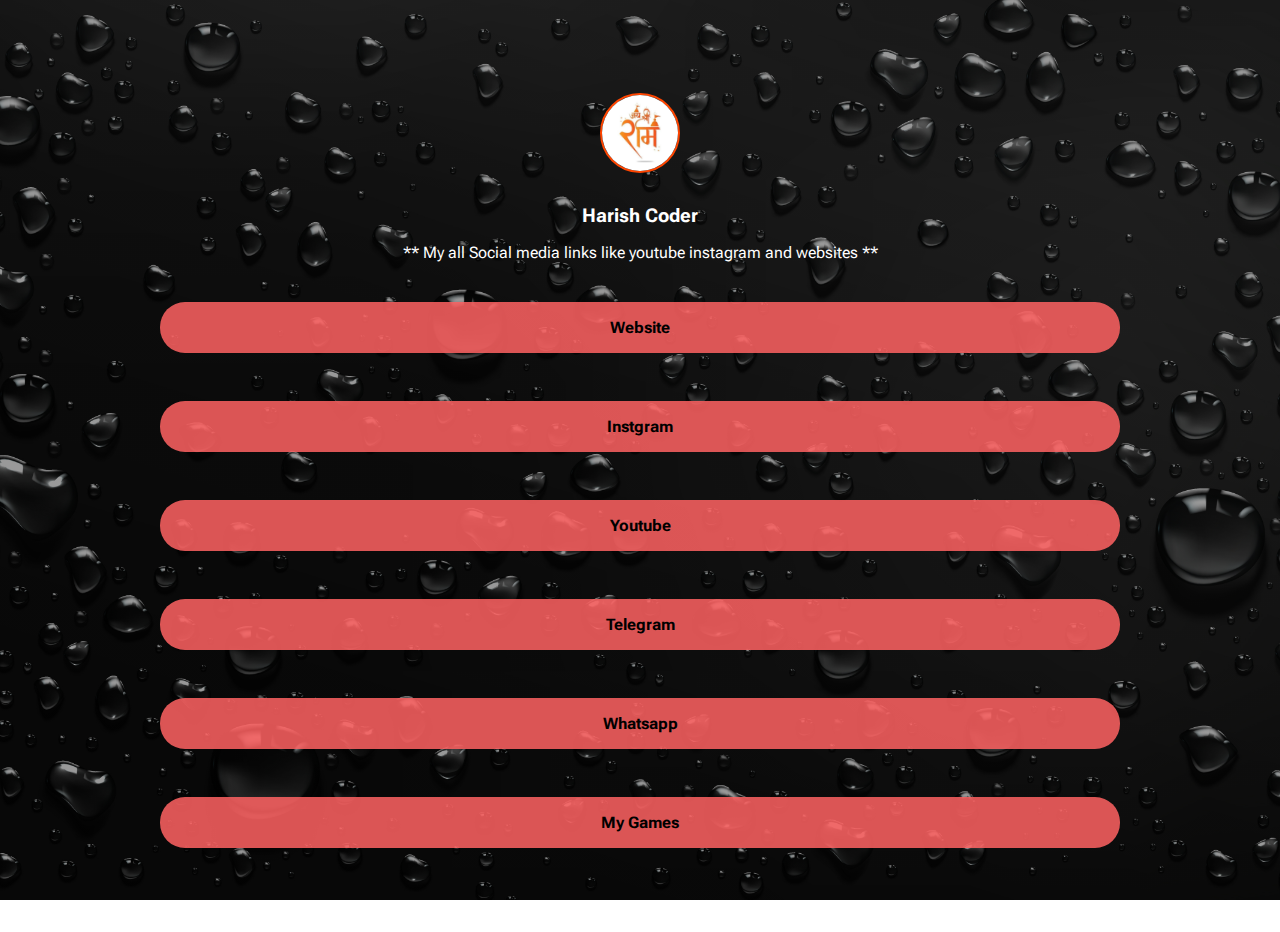
<file: index.html>
<!DOCTYPE html>
<html lang="en">

<head>
    <meta charset="UTF-8">
    <meta name="viewport" content="width=device-width, initial-scale=1.0">
    <link rel="stylesheet" href="style.css">
    <title>social-page</title>
</head>

<body class="socialpage">

    <header class="index-header">
        
    </header>


    <main class="social-content">

        <div class="social-links">

            <img src="img/Jay shree ram.jpg" alt="Error" class="index-logo" id="index-logo">

            <h3>Harish Coder</h3>
            <p>** My all Social media links like youtube instagram and websites **</p>

            <a href="home.html" target="_blank">Website</a>
            <a href="https://www.instagram.com/harish_coder__/" target="_blank">Instgram</a>
            <a href="https://www.youtube.com/@hypercodelover05" target="_blank">Youtube</a>
            <a href="https://t.me/HyperCodeLover" target="_blank">Telegram</a>
            <a
            href="https://wa.me/+918904744174?text=Jay%20Shree%20Ram%20HyperCodeLover%20Add%20Your%20Text%20Here" target="_blank">Whatsapp</a>
            <a href="https://itch.io/profile/harishcoder2005" target="_blank">My Games</a>
        </div>

    </main>

    

    <script src="script.js"></script>

</body>

</html>
</file>
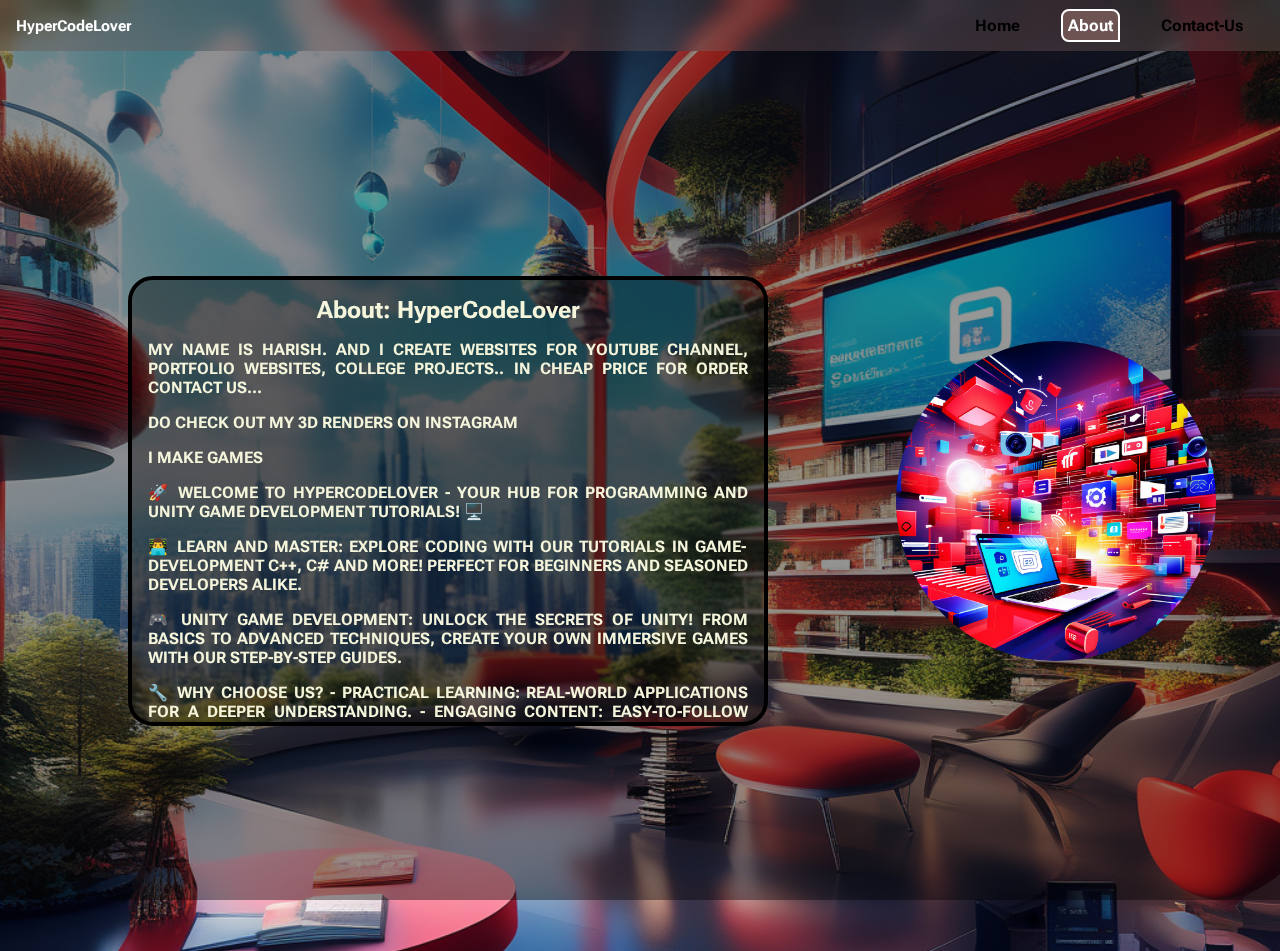
<file: about.html>
<!DOCTYPE html>
<html lang="en">

<head>
	<meta charset="UTF-8">
	<meta name="viewport" content="width=device-width, initial-scale=1.0">
	<link rel="stylesheet" href="style.css">
	<title>about</title>
</head>

<body class="aboutpage">
	<header>
		<nav class="navbar">
			<div class="logo">
				<a href="home.html">
					<h5>HyperCodeLover</h5>
				</a>
			</div>
			<div class="nav-links">
				<a href="home.html">Home</a>
				<a href="about.html" class="active">About</a>
				<a href="contact.html">Contact-Us</a>
			</div>
			<div class="button" id="hide-button">
				<img src="icons/menu_FILL0_wght400_GRAD0_opsz24rounded.svg" onclick="OpacityHide();">
			</div>
		</nav>
	</header>

	<div class="mobile-navbar" id="mobile-navbar">
		<div class="nav-links">
			<button id="close-navbar">X</button>
			<!-- <div class="search-container">
				<input type="text" class="search" id="search" placeholder="search">
			</div> -->
			<a href="home.html">Home</a>
			<a href="about.html" class="active">About</a>
			<a href="contact.html">Contact-Us</a>
		</div>
	</div>

	<main class="about-main">

		<div class="img-container">
			<img src="img/aboutan-engaging-visual-for-our-youtube-channels-about-page-showcasing-dynamic-projects-and-informative--633633642about.png" alt="Your Browser does not support">
			<span class="overlay">
				<h2>HyperCodeLover</h2>
				<p>I have lots of bugs in my life</p>
				<p>Will you be my debugger</p>
			</span>
		</div>

		<span class="about-content">
			<h2>About: HyperCodeLover</h2>
			<p>My name is Harish. And i create Websites for youtube channel, Portfolio websites, college projects.. in cheap price for order contact us...</p>
			<p>Do check out my 3d renders on instagram</p>
			<p>I make games	</p>
			<p>🚀 Welcome to HyperCodeLover - Your hub for programming and Unity game development tutorials! 🖥️</p>
			<p>👨‍💻 Learn and Master:
				Explore coding with our tutorials in game-development C++, C# and more! Perfect for beginners and
				seasoned developers alike.
			</p>
			<p>🎮 Unity Game Development:
				Unlock the secrets of Unity! From basics to advanced techniques, create your own immersive games with
				our step-by-step guides.</p>
			<p>🔧 Why Choose Us?
				- Practical Learning: Real-world applications for a deeper understanding.
				- Engaging Content: Easy-to-follow videos for different learning styles.
				- Community Support: Join our community, share progress, and collaborate on exciting projects.</p>
			<p>🚀 Subscribe Now!
				Level up your coding and game development skills. Subscribe for the latest tutorials from
				HyperCodeLover. Let's code, hype, and create together!</p>
			<p>Join the HyperCodeLover community - where passion meets programming! 💡🎮✨</p>
			<p>My-Skills: &DownRightVector;</p>

			<div class="html-progress">
				<p class="html-progress-text">HTML:</p>
				<div class="html-progress-value">
					<p>90%</p>
				</div>
			</div>

			<div class="html-progress">
				<p class="css-progress-text">CSS:</p>
				<div class="css-progress-value">
					<p>70%</p>
				</div>
			</div>

			<div class="html-progress">
				<p class="js-progress-text">Javascript:</p>
				<div class="js-progress-value">
					<p>35%</p>
				</div>
			</div>

			<div class="html-progress">
				<p class="game-development-progress-text">Game development:</p>
				<div class="game-development-progress-value">
					<p>95%</p>
				</div>
			</div>

			<div class="html-progress">
				<p class="C-progress-text">C:</p>
				<div class="C-progress-value">
					<p>50%</p>
				</div>
			</div>

		</span>

	</main>

	<script src="script.js"></script>
</body>

</html>
</file>
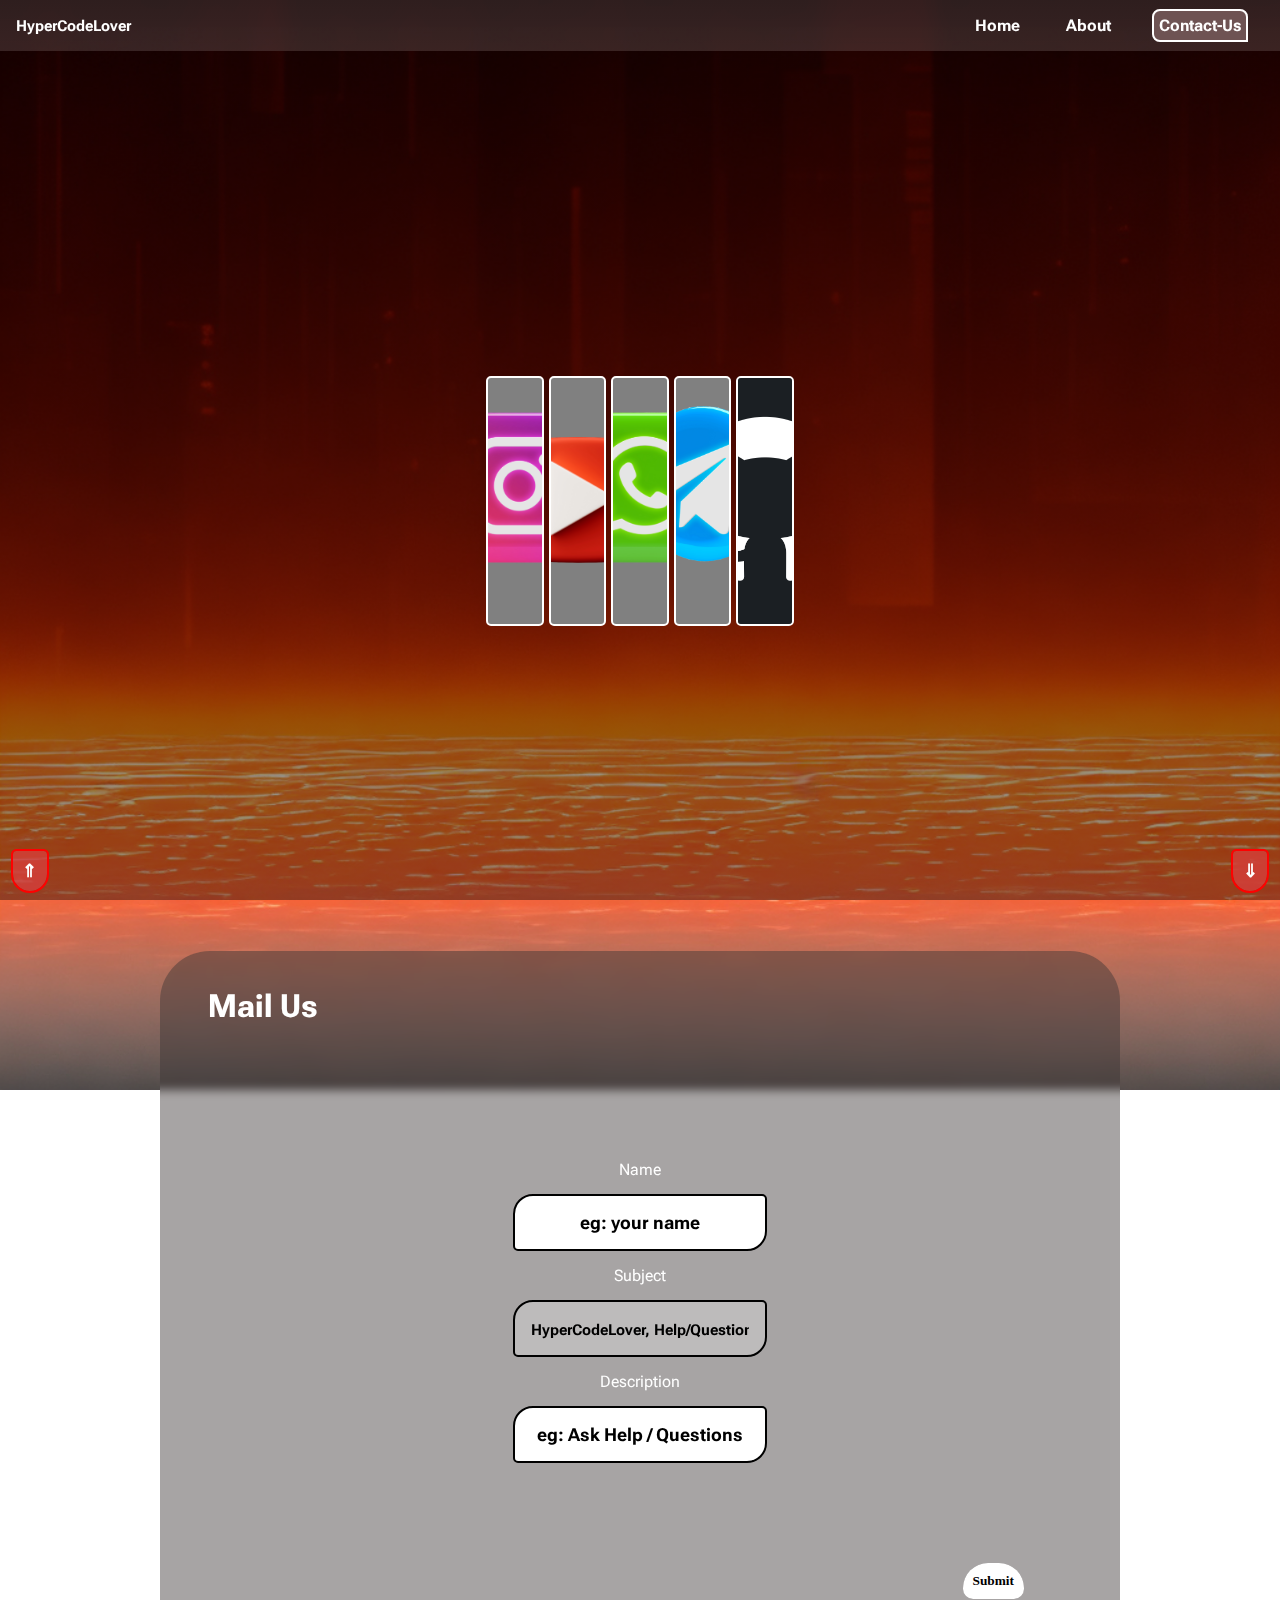
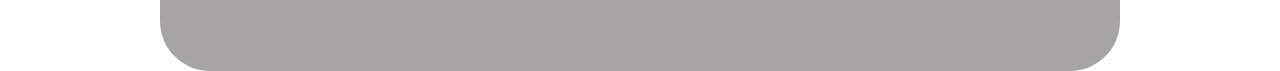
<file: contact.html>
<!DOCTYPE html>
<html lang="en">

<head>
    <meta charset="UTF-8">
    <meta name="viewport" content="width=device-width, initial-scale=1.0">
    <link rel="stylesheet" href="style.css">
    <title>contact</title>
</head>

<body class="contactpage">
    <header>
        <nav class="navbar">
            <div class="logo">
                <a href="home.html">
                    <h5>HyperCodeLover</h5>
                </a>
            </div>
            <div class="nav-links">
                <a href="home.html">Home</a>
                <a href="about.html">About</a>
                <a href="contact.html" class="active">Contact-Us</a>
            </div>
            <div class="button" id="hide-button">
                <img src="icons/menu_FILL0_wght400_GRAD0_opsz24rounded.svg" onclick="OpacityHide();">
            </div>
        </nav>
    </header>

    <div class="mobile-navbar" id="mobile-navbar">
		<div class="nav-links">
			<button id="close-navbar">X</button>
			<!-- <div class="search-container">
				<input type="text" class="search" id="search" placeholder="search">
			</div> -->
			<a href="home.html">Home</a>
			<a href="about.html">About</a>
			<a href="contact.html" class="active">Contact-Us</a>
		</div>
	</div>

    <main class="contact-content" id="contact-content">
        <div class="gallery">

            <img src="img/instag.png" alt="Error" id="instagram" onclick="Openinstagram();">
            <img src="img/youtube.png" alt="Error" id="youtube" onclick="Openyoutube();">
            <img src="img/whatsap.png" alt="Error" id="whatsapp" onclick="Openwhatsapp();">
            <img src="img/telegram4.png" alt="Error" id="telegram" onclick="Opentelegram();">
            <img src="img/github-6980894_1920.png" alt="Error" id="github" onclick="Opengithub();">
            
        </div>

        <a href="#contact-form"><button id="down">&Downarrow;</button></a>

    </main>

    <main class="contact-form" id="contact-form">
        <div class="form">
            <h1>Mail Us</h1>
                <label for="name">Name </label>
            <input type="text" id="name" class="main-input" placeholder="eg: your name">

            <label for="subject">Subject </label>
            <input type="text" id="subject" placeholder="HyperCodeLover, Help/Questions" disabled>

            <label for="description">Description </label>
            <input type="text" id="description" class="main-input" placeholder="eg: Ask Help / Questions">

            <button id="submit" onclick="SubmitForm();">Submit</button>
        </div>

        <a href="#contact-content"><button id="up">&Uparrow;</button></a>


    </main>

    <script src="script.js"></script>
</body>

</html>
</file>
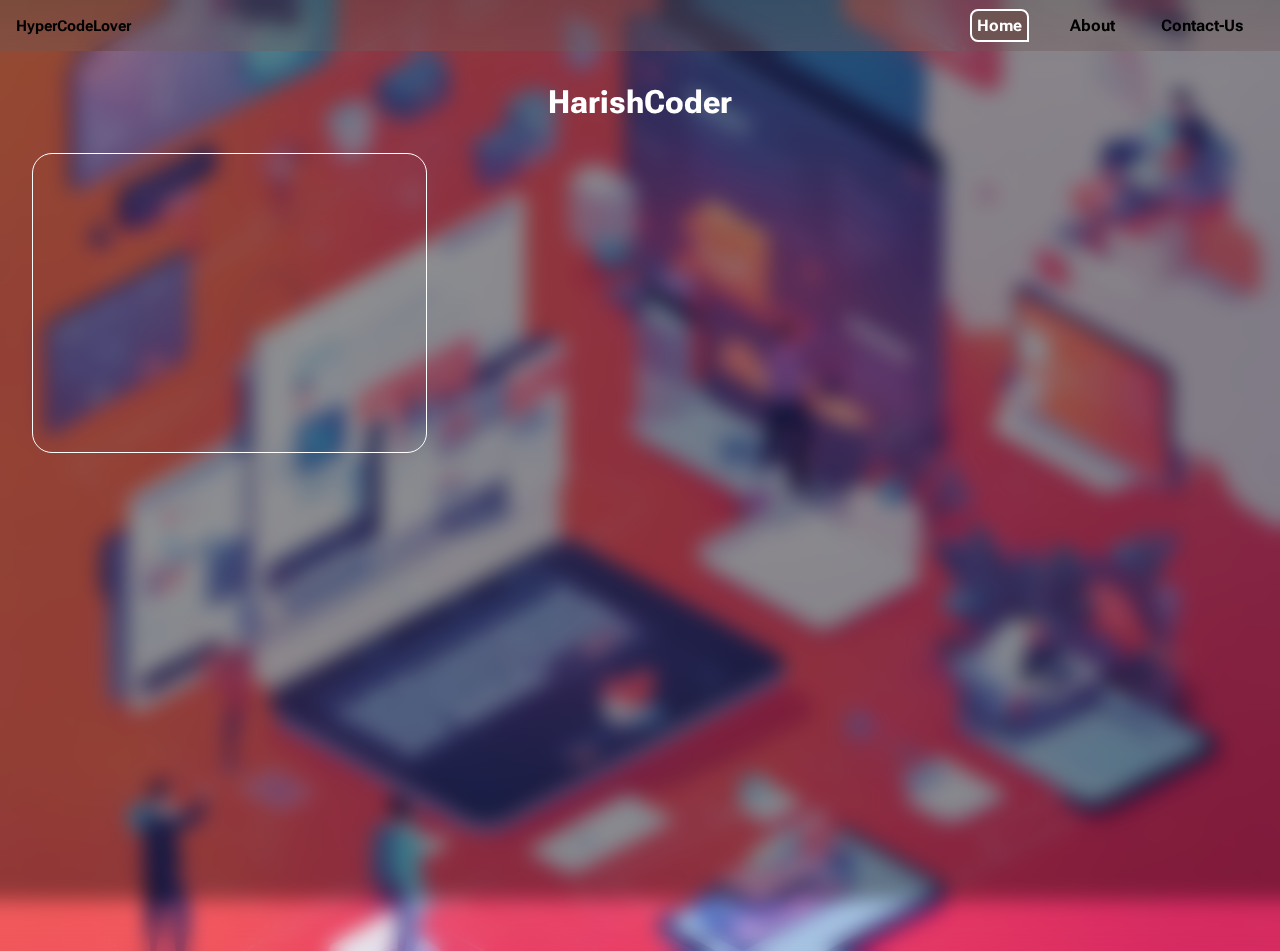
<file: home.html>
<!DOCTYPE html>
<html lang="en">

<head>
	<meta charset="UTF-8">
	<meta name="viewport" content="width=device-width, initial-scale=1.0">
	<link rel="stylesheet" href="style.css">
	<title>Home</title>
</head>

<body class="homepage">
	<header>
		<nav class="navbar">
			<div class="logo">
				<a href="home.html">
					<h5>HyperCodeLover</h5>
				</a>
			</div>
			<div class="nav-links">
				<a href="home.html" class="active">Home</a>
				<a href="about.html">About</a>
				<a href="contact.html">Contact-Us</a>
			</div>
			<div class="button" id="hide-button">
				<img src="icons/menu_FILL0_wght400_GRAD0_opsz24rounded.svg">
			</div>
		</nav>
	</header>

	<div class="mobile-navbar" id="mobile-navbar">
		<div class="nav-links">
			<button id="close-navbar">X</button>
			<!-- <div class="search-container">
				<input type="text" class="search" id="search" placeholder="search">
				<div class="search-button-container">
					<button id="search-button">Search</button>
				</div>
			</div> -->
			<a href="home.html" class="active">Home</a>
			<a href="about.html">About</a>
			<a href="contact.html">Contact-Us</a>
		</div>
	</div>

	<main class="home-content">

		<div class="home-heading" id="home-heading">
			<h1 id="home-change-text">HarishCoder</h1>
		</div>
		
        <section class="grid-container">

            <div class="iframe-container" id="fps-movement">
                <iframe src="https://www.youtube.com/embed/sJ_1Rpcc0OE?si=90Y8rbsQ0V6ycbIq" title="YouTube video player" frameborder="0" allow="accelerometer; autoplay; clipboard-write; encrypted-media; gyroscope; picture-in-picture; web-share" allowfullscreen></iframe>
                <div class="overlay-content">
                    <h2>Fps Movement</h2>
                    <p>Unity FPS Controller Made Easy: with the New Input System part1</p>
                    <a href="https://youtu.be/sJ_1Rpcc0OE?si=AU2WAHyFWle2RFCt" class="youtube-video">Yotube Video</a>
                    <a href="downloads/Unity-Fps-movement-new-input-system-main.zip" download="">Download Codes</a>
                    <a href="https://github.com/harish20005/Unity-Fps-movement-new-input-system">Github Page </a>
                </div>
            </div>			

        </section>

    </main>

	<script src="script.js"></script>
</body>

</html>
</file>
<file: style.css>
@import url('https://fonts.googleapis.com/css2?family=Roboto+Condensed:wght@200&family=Roboto+Flex:opsz@8..144&family=Teko:wght@300&display=swap');


* {
    margin: 0;
    padding: 0;
    box-sizing: border-box;
    font-family: 'Roboto Flex', "Teko", 'Roboto Condensed';
    scroll-behavior: smooth;
}

html,
body {
    width: 100%;
    height: 100%;
}
::-webkit-scrollbar{
    display: none;
}
input#search {
    position: relative; 
    text-align: center;
    color: black;
    font-weight: bolder;
    padding: 1rem 2rem;
    border: none;
    border-radius: 25px;
    font-size: 1rem;
}
input#search::placeholder {
    color: black;
    font-weight: bolder;
}
.search-container {
    position: relative;
}
.search-button-container {
    position: absolute;
    top: 25%;
    right: 5%;
}
button#search-button {
    /* padding: 5px; */
    background: transparent;
    border: none;
}
header {
    position: relative;
    width: 100%;
    background: linear-gradient(rgba(86, 75, 75, 0.4), rgba(108, 86, 86, 0.4));
    padding: 1rem;
    backdrop-filter: blur(10px);
}

nav.navbar {
    width: 100%;
    height: 100%;
    display: flex;
    justify-content: space-between;
    align-items: center;
}

.navbar .nav-links a {
    color: black;
    font-weight: bold;
    text-decoration: none;
    padding: 5px;
    margin: 0 1rem;
    border-radius: 8px 8px 0 8px;
    transition: background 0.4s ease,
                color 0.4s ease;
}
.navbar a.active{
    color: white;
}

.navbar .nav-links a:hover{
    background-color: rgb(110, 83, 83); 
    color: white;
}

.navbar .active{
    background: rgb(110, 83, 83);
    border: 2px solid white;
}

.logo {
    font-size: 18px;
    cursor: pointer;
}

.logo a {
    color: black;
    text-decoration: none;
}

.logo h5::selection {
    background-color: black;
    color: white;
}

.mobile-navbar .active{
    background: rgb(110, 83, 83);
    box-shadow: 2px 2px 5px yellow,
                5px 5px 10px white;
}

.navbar .button#hide-button {
    display: none;
    width: 2rem;
    height: 2rem;
    transition: all 0.2s ease;
}

.mobile-navbar {    
    position: fixed;
    top: 0;
    right: -100%;
    width: 100%;
    height: 100%;
    display: flex;
    justify-content: center;
    align-items: center;
    /* display: none; */
    /* opacity: 0; */
    transition: all 0.6s ease;
    z-index: 1;
}
.mobile-navbar button#close-navbar {
    font-family: sans-serif;
    padding: 1rem;
    font-size: 2rem;
    font-weight: bolder;
    background: transparent;
    border: none;
    border-radius: 25px;
    border-bottom: 5px solid rgb(255, 187, 0);
    color: white;
    top: 0;
    left: 0;
}

.mobile-navbar .nav-links {
    width: 100%;
    height: 100%;
    background: #000;
    display: flex;
    justify-content: center;
    align-items: center;
    flex-direction: column;
    gap: 5rem;
}

.mobile-navbar .nav-links a {
    color: white;
    text-decoration: none;
    background-color: grey;
    width: 50%;
    text-align: center;
    padding: 1rem;
    display: flex;
    justify-content: center;
    align-items: center;
    border-radius: 15px 0 15px 0;
    transition: background 0.4s ease,
                box-shadow 0.4s ease;
}

.mobile-navbar .nav-links a:hover{
    background: rgb(110, 83, 83);
    box-shadow: 2px 2px 5px yellow,
                5px 5px 10px white;
}

/* for responsive */

@media (max-width: 718px) {
    .navbar .nav-links {
        display: none;
    }

    .navbar .button#hide-button {
        display: flex;
    }
}
 @media (min-width: 719px) {
    .mobile-navbar {
        display: none;
    }
} 

/* index.html */

body.socialpage{
    background-image: linear-gradient(rgba(0,0,0,0.4), rgba(0,0,0,0.4)) ,url(img/rain\ drop.jpg);
    background-repeat: no-repeat;
    background-position: center;
    background-size: cover;
    background-attachment: fixed;
}

header{
    width: 100%;
    display: flex;
    justify-content: flex-end;
    align-items: center;
}

header.index-header{
    background: transparent;
    backdrop-filter: blur(0);
}

main.social-content{
    width: 100%;
    height: 100%;
    display: flex;
    justify-content: center;
    align-items: center;
}
.social-links img{
    width: 5rem;
    border: 2px solid orangered;
    border-radius: 50%;
    margin-bottom: 2rem;
}

.social-links h3{
    margin-bottom: 1rem;
    color: white;
}

.social-links p{
    color: white;
    margin-bottom: 1rem;
    text-align: center;
}

.social-links{
    width: 100%;
    height: 100%;
    background: rgba(0, 0, 0, 0);
    display: flex;
    justify-content: center;
    align-items: center;
    /* flex-wrap: wrap; */
    flex-direction: column;
}
.social-links a{
    color: black;
    font-weight: bold;
    text-decoration: none;
    text-align: center;
    background: rgba(253, 97, 97, 0.863);
    width: 75%;
    padding: 1rem;
    margin: 1.5rem;
    border-radius: 25px;
    transition: background 0.2s ease,
                transform 0.2s ease,
                color 0.2s ease,
                box-shadow 0.3s ease;
}
.social-links a:hover{
    box-shadow: 0 0 5px 2px yellow,
                0 0 10px 2px white,
                0 0 20px 2px rgb(255, 255, 255);
    color: rgb(191, 200, 229);
    background: rgb(122, 63, 63);
    transform: scale(1.1);
}

footer {
    width: 100%;
    height: 25%;
    background: #000;
}
footer .footer-info {
    position: relative;
    width: 100%;
    height: 100%;
    background: #fff;
    display: flex;
    justify-content: center;
    align-items: center;
    border-radius: 25px;
}
footer .footer-head {
    position: absolute;
    top: 5%;
}
footer .button-close {
    position: absolute;
    top: 5%;
    right: 5%;
}
footer .button-close button{
    padding: 1rem;
    border-radius: 50%;
    border: none;
    font-weight: lighter;
}
#index-footer {
    display: none;
}

/* home.html */

body.homepage{
    background-image: linear-gradient(rgba(0,0,0,0.4), rgba(0,0,0,0.4)) ,url(img/homean-engaging-visual-for-our-youtube-channels-about-page-showcasing-dynamic-projects-and-informative--920868454\ \(1\).png);
    background-repeat: no-repeat;
    background-position: center;
    background-size: cover;
    background-attachment: fixed;
}

main.home-content {
    width: 100%;
    height: 100%;
    padding: 2rem;
    background: rgba(0,0,0,0.4), rgba(0, 0, 0, 0.4);
    backdrop-filter: blur(10px);
}

main.home-content .home-heading{
    text-align: center;
    margin-bottom: 2rem;
    color: white;
}

.grid-container {
    display: grid;
    grid-template-columns: repeat(3, 1fr);
    grid-gap: 1rem;
    border-radius: 20px;
}

.iframe-container{
    position: relative;
}

.iframe-container iframe {
    width: 100%;
    height: 300px;
    border: 1px solid white;
    border-radius: 20px;   
    transition: box-shadow 0.3s ease;
}
.iframe-container:hover iframe{
    box-shadow: 0 0 10px yellow,
                0 0 20px rgb(255, 0, 0);
}

.overlay-content {
    position: absolute;
    top: 0;
    left: 0;
    width: 100%;
    height: 100%;
    display: flex;
    flex-direction: column;
    justify-content: center;
    align-items: center;
    background: rgba(255, 255, 255, 0.8);
    text-align: center;
    padding: 1rem;
    opacity: 0;
    border-radius: 20px;
    transition: opacity 0.3s ease;
}

.iframe-container:hover .overlay-content {
    opacity: 1;
}



.overlay-content h2 {
    margin-bottom: 10px;
}

.overlay-content p {
    margin-bottom: 20px;
}

.overlay-content a {
    text-decoration: none;
    padding: 10px 20px;
    background-color: #4CAF50;
    color: white;
    border-radius: 5px;
    margin: 0.5rem;
}
.overlay-content a.youtube-video{
    background: red;
}


@media (max-width: 829px){
    .grid-container {
        grid-template-columns: repeat(1, 1fr);
    }
}


/* about.html */

body.aboutpage{
    background-image: linear-gradient(rgba(0,0,0,0.4), rgba(0,0,0,0.4)),url("img/an-engaging-visual-for-our-youtube-channels-about-page-showcasing-dynamic-projects-and-informative--801550077.png");
    background-repeat: no-repeat;
    background-position: center;
    background-attachment: fixed;
    background-size: cover;
}
.aboutpage .logo h5{
    color:rgb(255, 255, 255);
    font-weight: bold;
}
main.about-main{
    position: relative; 
    width: 100%;
    height: 100%;
    display: flex;
    justify-content: center;
    align-items: center;
    flex-wrap: wrap;
}
.about-main .img-container{
    position: absolute;
    right: 5%;
    width: 25%;
    display: flex;
    justify-content: center;
    align-items: center;
    overflow: hidden;
    cursor: pointer;
}
.img-container img{
    width: 100%;
    border-radius: 50%;
    transition: filter 0.4s ease-in-out;
}
.overlay{
    position: absolute;
    color: #fff;
    bottom: 20%;
    transform: translateY(100px);
    opacity: 0;
    transition: all 0.4s ease-in-out;
    text-align: center;
}
.overlay h2 {
    margin-bottom: 0.5rem;
}

.img-container:hover .overlay{
    transform: translateY(0px);
    opacity: 1;
}
.img-container:hover img{
    filter: brightness(0.2);
}

.about-content{
    position: relative;
    right: 15%;
    background: rgba(0, 0, 0, 0.385);
    width: 50%;
    height: 50%;
    padding: 1rem;
    text-align: center;
    backdrop-filter: blur(1px);
    border: 4px solid black;
    border-radius: 25px;
    color: beige;
    margin: 1rem;
    font-weight: bold;
    overflow-y: auto;
    cursor: pointer;
    transition: backdrop-filter 0.2s ease;
}
.about-content p{
    text-align: justify;
    margin-top: 1rem;
    text-transform: uppercase;
}
.about-content:hover{
    backdrop-filter: blur(10px);
}
div.html-progress {
    position: relative;
    margin: auto;
    margin-top: 5%;
    width: 15rem;
    height: 2rem;
    background: rgb(79, 79, 28);
    box-shadow: inset 5px 5px 10px black, inset -5px -5px 10px black;
    border-radius: 50px;
    display: flex;
    justify-content: center;
    align-items: center;
}

/* ----------------------------- */

div.html-progress p.html-progress-text {
    position: absolute;
    top: -25%;
    left: -25%;
    z-index: 999;
    color: wheat;
}
div.html-progress p.css-progress-text {
    position: absolute;
    top: -25%;
    left: -25%;
    z-index: 999;
    color: wheat;
}
div.html-progress p.js-progress-text {
    position: absolute;
    top: -25%;
    left: -50%;
    z-index: 999;
    color: wheat;
}
div.html-progress p.C-progress-text {
    position: absolute;
    top: -25%;
    left: -20%;
    z-index: 999;
    color: wheat;
}
div.html-progress p.game-development-progress-text {
    position: absolute;
    top: -25%;
    left: -75%;
    z-index: 999;
    color: wheat;
}

/* ----------------------------- */

.html-progress div.html-progress-value {
    position: absolute;
    left: 0;
    width: 90%;
    height: 100%;
    background: yellow;
    box-shadow: inset -5px -5px 10px rgb(67, 67, 40);
    border-radius: 50px;
    display: flex;
    justify-content: center;
    align-items: center;
}


.html-progress div.css-progress-value {
    position: absolute;
    left: 0;
    width: 70%;
    height: 100%;
    background: yellow;
    box-shadow: inset -5px -5px 10px rgb(67, 67, 40);
    border-radius: 50px;
    display: flex;
    justify-content: center;
    align-items: center;
}


.html-progress div.js-progress-value {
    position: absolute;
    left: 0;
    width: 35%;
    height: 100%;
    background: yellow;
    box-shadow: inset -5px -5px 10px rgb(67, 67, 40);
    border-radius: 50px;
    display: flex;
    justify-content: center;
    align-items: center;
}


.html-progress div.C-progress-value {
    position: absolute;
    left: 0;
    width: 50%;
    height: 100%;
    background: yellow;
    box-shadow: inset -5px -5px 10px rgb(67, 67, 40);
    border-radius: 50px;
    display: flex;
    justify-content: center;
    align-items: center;
}


.html-progress div.game-development-progress-value {
    position: absolute;
    left: 0;
    width: 95%;
    height: 100%;
    background: yellow;
    box-shadow: inset -5px -5px 10px rgb(67, 67, 40);
    border-radius: 50px;
    display: flex;
    justify-content: center;
    align-items: center;
}



/* ----------------------------- */

div.html-progress-value p {
    position: absolute; 
    top: -25%;
    color: #000;
}
div.css-progress-value p {
    position: absolute; 
    top: -25%;
    color: #000;
}
div.js-progress-value p {
    position: absolute; 
    top: -25%;
    color: #000;
}
div.C-progress-value p {
    position: absolute; 
    top: -25%;
    color: #000;
}
div.game-development-progress-value p {
    position: absolute; 
    top: -25%;
    color: #000;
}

/* ----------------------------- */

@media (max-width: 718px){
    .navbar .button img{
        filter: invert(1);
    }
    .about-main .img-container{
        position: absolute;
        inset: auto;
        top: 5%;
        width: 40%;
        display: flex;
        justify-content: center;
        align-items: center;
    }
    .about-content{
        position: absolute;
        inset: auto;
        top: 50%;
        width: 100%;
    }
    
    .about-content p{
        text-align: justify;
        letter-spacing: 0;
        margin-top: 1rem;
        text-transform: uppercase;
    }
    
    .overlay h2{
        font-size: 18px;
    }
}

@media (max-width: 419px){
    .overlay h2{
        font-size: 10px;
    }
}

/* contact.html */
body.contactpage{
    background-image: linear-gradient(rgba(0,0,0,0.4), rgba(0,0,0,0.4)) ,url(img/co.png);
    background-repeat: no-repeat;
    background-size: cover;
    background-position: center;
    background-attachment: fixed;
}
.contactpage .navbar .nav-links a{
    color: white;
}
.contactpage .navbar .logo a{
    color: white;
}
.contact-content{
    width: 100%;
    height: 100%;
    display: flex;
    justify-content: center;
    align-items: center;
}
#down{
    position:fixed;
    bottom: 1%;
    right: 1%;
    padding: 0.6rem;
    font-weight: bold;
    font-size: 18px;
    border: none;
    outline: red 2px solid;
    border-radius: 5px 5px 25px 25px;
    background: rgba(223, 62, 62, 0.703);
    color: white;
    cursor: pointer;
}
#up{
    position:fixed;
    bottom: 1%;
    left: 1%;
    padding: 0.6rem;
    font-weight: bold;
    font-size: 18px;
    border: none;
    outline: red 2px solid;
    border-radius: 5px 5px 25px 25px;
    background: rgba(223, 62, 62, 0.703);
    color: white;
    cursor: pointer;
}
.gallery {
    display: flex;
    justify-content: center;
    align-items: center;
    width: 30%;
    height: 250px;
    gap: 5px;
}
.gallery img{
    width: 15%;
    height: 250px;
    aspect-ratio: 1/1;
    object-fit: cover;
    border: 2px solid white;
    background: grey;
    border-radius: 5px;
    transition: all 0.3s ease;
}
.gallery img:hover{
    width: 100%;
    scale: 1.1;
    box-shadow: 0 0 10px yellow,
                0 0 20px red;
    border: 2px solid yellow;
}

.contact-form{
    position: relative;
    display: flex;
    justify-content: center;
    flex-direction: column;
    align-items: center;
    width: 100%;
    height: 80%;
}
.form{
    display: flex;
    justify-content: center;
    flex-direction: column;
    align-items: center;
    background: #3a333372;
    width: 75%;
    height: 100%;
    border-radius: 50px;
    backdrop-filter: blur(5px);
    color: white;
    gap: 15px;
}

.form h1{
    position: absolute;
    top: 5%;
    left: 5%;
    color: white;
    cursor: pointer;
}
.form input{
    padding: 1rem;
    cursor: pointer;
    font-weight: bold;
    font-size: 18px;
    outline: none;
    border: none;
    border-radius: 20px 5px 20px 5px;
    text-align: center;
    color: black;
    border: 2px solid black;
}
.form input::placeholder{
    font-weight: bold;
    color: black;
    font-family: 18px;
}
.form input.main-input:focus{
    background: rgb(124, 85, 85);
    color: rgb(8, 4, 4);
    cursor: text;
}
.form input#subject::placeholder{
    font-weight: bold;
    color: black;
    font-size: 15px;
}
.form button#submit{
    padding: 10px;
    position: absolute; 
    bottom: 10%;
    right: 10%;
    border-radius: 25px 25px 10px 10px;
    border: none;
    font-weight: bold;
    font-family: cursive;
    background: white;
    backdrop-filter: blur(5px);
    cursor: pointer;
}

@media (max-width: 718px){
    .gallery {
        flex-direction: column;
        width: 60%;
        height: 400px;
    }
    .gallery img{
        width: 30%;
        height: 400px;
        aspect-ratio: 1/1;
        object-fit: cover;
        border: 2px solid white;
        background: grey;
        border-radius: 5px;
        transition: all 0.3s ease;
    }
    .gallery img:hover{
        width: 70%;
        scale: 1.1;
    }
}
</file>
